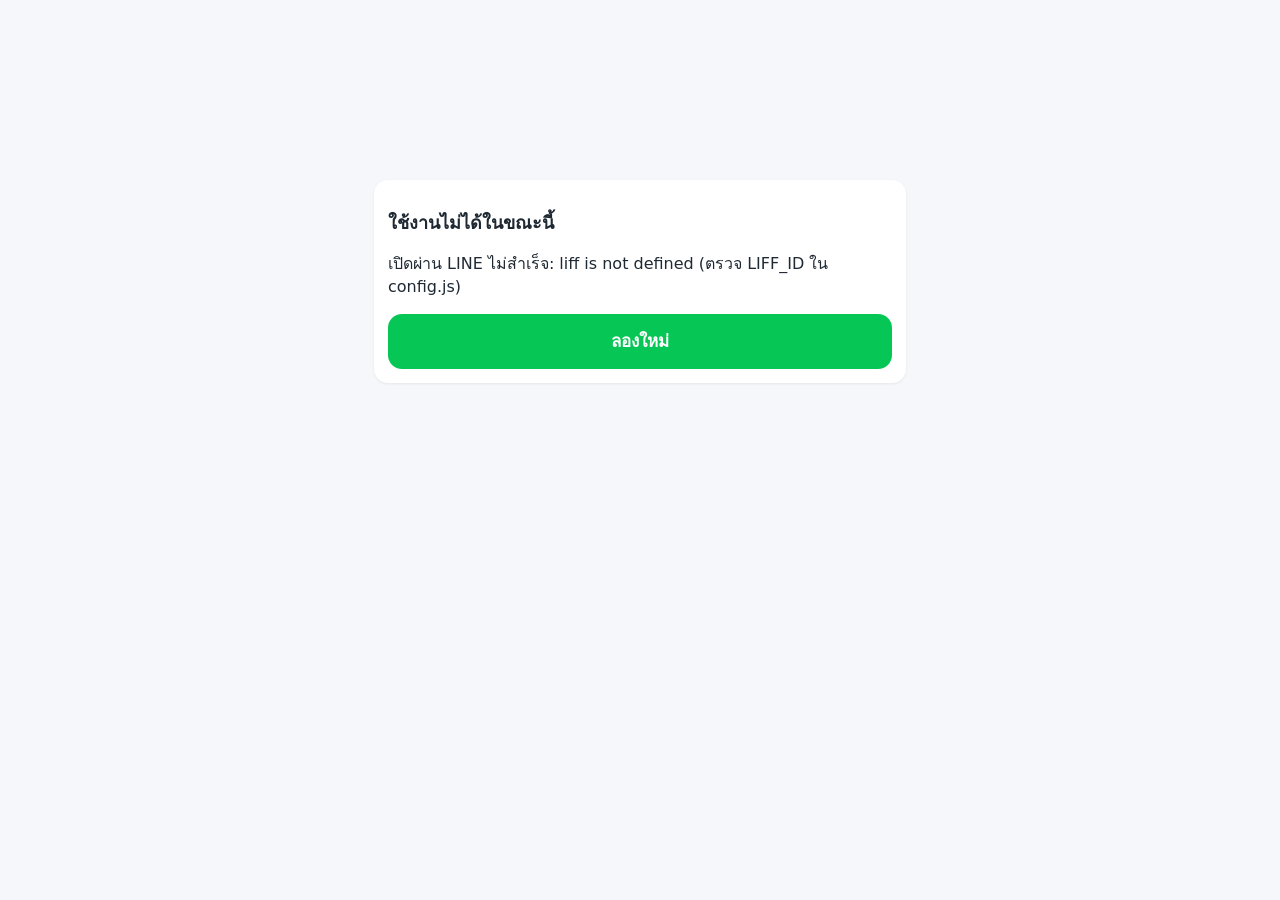
<file: docs/index.html>
<!doctype html>
<html lang="th">
<head>
  <meta charset="utf-8">
  <meta name="viewport" content="width=device-width, initial-scale=1, viewport-fit=cover">
  <title>รายงานความเสี่ยงห้องปฏิบัติการ</title>
  <link rel="stylesheet" href="style.css">
</head>
<body>
  <div id="app"><p class="muted center" style="margin-top:40vh">กำลังโหลด…</p></div>
  <div id="footer-slot"></div>
  <div id="toast"></div>
  <script src="https://static.line-scdn.net/liff/edge/2/sdk.js"></script>
  <script src="config.js"></script>
  <script src="common.js"></script>
  <script src="app.js"></script>
</body>
</html>
</file>
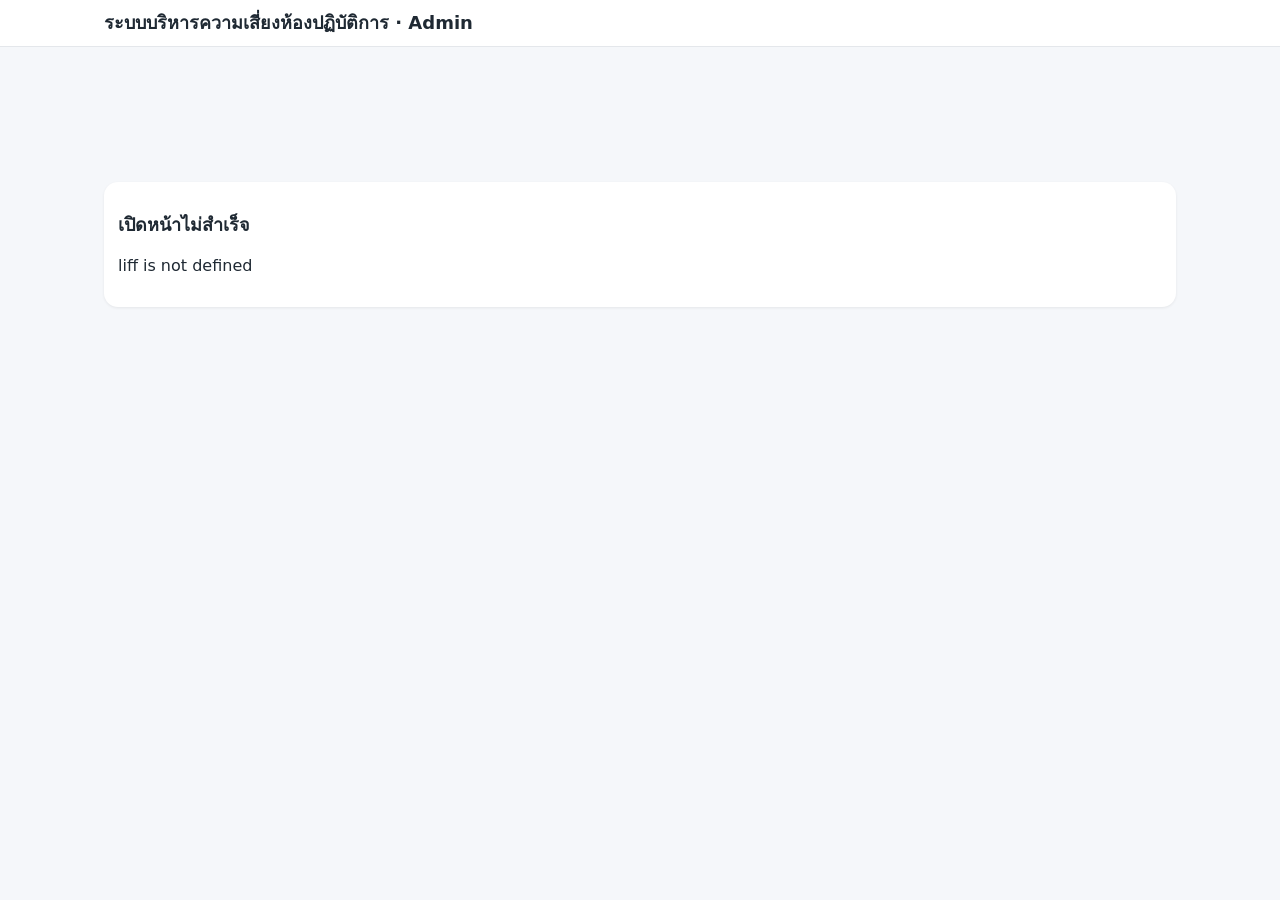
<file: docs/admin.html>
<!doctype html>
<html lang="th">
<head>
  <meta charset="utf-8">
  <meta name="viewport" content="width=device-width, initial-scale=1">
  <title>Admin · ระบบบริหารความเสี่ยงห้องปฏิบัติการ</title>
  <link rel="stylesheet" href="style.css">
</head>
<body class="wide">
  <div class="topbar"><div class="in">
    <b style="font-size:18px">ระบบบริหารความเสี่ยงห้องปฏิบัติการ · Admin</b>
    <div class="tabs" id="tabs"></div>
    <span style="flex:1"></span>
    <span class="muted" id="who"></span>
    <button class="btn secondary small" id="logout" style="display:none">ออกจากระบบ</button>
  </div></div>
  <div id="app"><p class="muted center" style="margin-top:20vh">กำลังโหลด…</p></div>
  <div id="modal"></div>
  <div id="toast"></div>
  <script src="https://static.line-scdn.net/liff/edge/2/sdk.js"></script>
  <script src="config.js"></script>
  <script src="common.js"></script>
  <script src="admin.js"></script>
</body>
</html>
</file>
<file: docs/style.css>
:root {
  --green: #06c755;
  --green-dark: #05a647;
  --ink: #1f2933;
  --muted: #7b8794;
  --line: #e4e7eb;
  --bg: #f5f7fa;
  --card: #ffffff;
  --danger: #d9363e;
}
* { box-sizing: border-box; -webkit-tap-highlight-color: transparent; }
html, body { margin: 0; padding: 0; background: var(--bg); color: var(--ink);
  font-family: 'Sarabun', 'Noto Sans Thai', system-ui, -apple-system, 'Segoe UI', sans-serif; font-size: 16px; line-height: 1.45; }
#app { max-width: 560px; margin: 0 auto; padding: 0 14px 90px; }
.wide #app { max-width: 1100px; }
h1 { font-size: 20px; margin: 18px 0 4px; }
h2 { font-size: 18px; margin: 16px 0 8px; }
h3 { font-size: 15px; margin: 18px 0 6px; color: #3e4c59; }
.muted { color: var(--muted); font-size: 14px; }
.center { text-align: center; }
.top { display: flex; align-items: center; gap: 8px; padding: 12px 0 4px; position: sticky; top: 0; background: var(--bg); z-index: 5; }
.top .title { font-weight: 700; font-size: 18px; flex: 1; }
.back { border: 0; background: #fff; border-radius: 999px; width: 38px; height: 38px; font-size: 20px; box-shadow: 0 1px 3px rgba(0,0,0,.12); }
.card { background: var(--card); border-radius: 14px; padding: 14px; margin: 10px 0; box-shadow: 0 1px 3px rgba(0,0,0,.07); }
.card.tap { cursor: pointer; }
.row { display: flex; gap: 8px; align-items: center; flex-wrap: wrap; }
.spread { justify-content: space-between; }
.grid2 { display: grid; grid-template-columns: 1fr 1fr; gap: 10px; }
.grid3 { display: grid; grid-template-columns: 1fr 1fr 1fr; gap: 10px; }

button, .btn { font: inherit; cursor: pointer; }
.btn { display: block; width: 100%; border: 0; border-radius: 14px; padding: 15px 14px; font-weight: 700; font-size: 17px;
  background: var(--green); color: #fff; text-align: center; }
.btn:active { background: var(--green-dark); }
.btn.secondary { background: #fff; color: var(--ink); border: 1.5px solid var(--line); }
.btn.danger { background: var(--danger); }
.btn.warn { background: #f5a623; }
.btn.small { padding: 9px 12px; font-size: 14px; width: auto; display: inline-block; border-radius: 10px; }
.btn:disabled { opacity: .5; }
.big-actions { display: grid; gap: 10px; margin-top: 14px; }
.big { display: flex; align-items: center; gap: 12px; text-align: left; padding: 18px 16px; }
.big .ico { font-size: 28px; }
.big small { display: block; font-weight: 400; font-size: 13px; opacity: .85; }
.badge-n { background: var(--danger); color: #fff; border-radius: 999px; font-size: 13px; padding: 1px 8px; margin-left: 6px; }

.chips { display: flex; flex-wrap: wrap; gap: 8px; margin: 6px 0; }
.chip { border: 1.5px solid var(--line); background: #fff; border-radius: 999px; padding: 9px 14px; font-size: 15px; }
.chip.on { background: #e6f9ee; border-color: var(--green); color: #05732f; font-weight: 700; }
.opt { display: block; width: 100%; text-align: left; border: 1.5px solid var(--line); background: #fff; border-radius: 14px; padding: 13px 14px; margin: 8px 0; }
.opt.on { border-color: var(--green); background: #e6f9ee; }
.opt b { display: block; font-size: 16px; }
.opt span { font-size: 13px; color: var(--muted); }

label.f { display: block; font-weight: 600; font-size: 14px; margin: 12px 0 4px; }
input[type=text], input[type=number], input[type=date], input[type=time], input[type=search], select, textarea {
  width: 100%; font: inherit; padding: 12px; border: 1.5px solid var(--line); border-radius: 12px; background: #fff; color: var(--ink); }
textarea { min-height: 78px; resize: vertical; }
input:focus, select:focus, textarea:focus { outline: 2px solid var(--green); border-color: transparent; }

.progress { display: flex; gap: 6px; margin: 6px 0 10px; }
.progress i { flex: 1; height: 5px; border-radius: 3px; background: var(--line); }
.progress i.on { background: var(--green); }
.footer { position: fixed; left: 0; right: 0; bottom: 0; background: rgba(255,255,255,.96); border-top: 1px solid var(--line);
  padding: 10px 14px calc(10px + env(safe-area-inset-bottom)); }
.footer .inner { max-width: 560px; margin: 0 auto; display: flex; gap: 10px; }
.footer .btn { padding: 13px; }

.badge { display: inline-block; color: #fff; border-radius: 999px; padding: 2px 10px; font-size: 12.5px; font-weight: 600; margin: 2px 4px 2px 0; }
.item-title { font-weight: 700; }
.kv { display: grid; grid-template-columns: 110px 1fr; gap: 6px 10px; font-size: 15px; }
.kv dt { color: var(--muted); }
.kv dd { margin: 0; word-break: break-word; }
.notice { background: #fff8e1; border: 1px solid #ffe08a; border-radius: 12px; padding: 10px 12px; font-size: 14px; margin: 10px 0; }
.notice.err { background: #fdecea; border-color: #f5b5b0; }

.kpis { display: grid; grid-template-columns: 1fr 1fr; gap: 10px; margin: 10px 0; }
.kpi { background: #fff; border-radius: 14px; padding: 12px; box-shadow: 0 1px 3px rgba(0,0,0,.07); }
.kpi b { display: block; font-size: 26px; }
.kpi span { font-size: 13px; color: var(--muted); }
.bar-row { display: grid; grid-template-columns: 38% 1fr 34px; gap: 8px; align-items: center; margin: 6px 0; font-size: 14px; }
.bar-track { background: #e9edf1; border-radius: 6px; height: 14px; overflow: hidden; }
.bar-fill { height: 100%; border-radius: 6px; }
.bar-n { text-align: right; font-weight: 700; }

#toast { position: fixed; left: 50%; bottom: 90px; transform: translateX(-50%) translateY(20px); background: #323f4b; color: #fff;
  padding: 11px 16px; border-radius: 12px; opacity: 0; pointer-events: none; transition: .25s; max-width: 90vw; z-index: 50; font-size: 15px; }
#toast.show { opacity: 1; transform: translateX(-50%); }
#toast.bad { background: var(--danger); }

/* Admin (เว็บ) */
.wide .topbar { background: #fff; border-bottom: 1px solid var(--line); position: sticky; top: 0; z-index: 10; }
.wide .topbar .in { max-width: 1100px; margin: 0 auto; padding: 10px 14px; display: flex; gap: 14px; align-items: center; flex-wrap: wrap; }
.wide .tabs { display: flex; gap: 6px; flex-wrap: wrap; }
.wide .tab { border: 0; background: transparent; padding: 8px 14px; border-radius: 10px; font-weight: 600; color: #3e4c59; }
.wide .tab.on { background: #e6f9ee; color: #05732f; }
table.t { width: 100%; border-collapse: collapse; background: #fff; border-radius: 12px; overflow: hidden; font-size: 14px; }
table.t th, table.t td { padding: 9px 10px; border-bottom: 1px solid var(--line); text-align: left; vertical-align: top; }
table.t th { background: #f0f4f8; font-size: 13px; }
table.t tr.click { cursor: pointer; }
table.t tr.click:hover { background: #f7fbf9; }
.filters { display: grid; grid-template-columns: repeat(auto-fit, minmax(150px, 1fr)); gap: 8px; margin: 10px 0; }
.modal-bg { position: fixed; inset: 0; background: rgba(0,0,0,.45); display: flex; align-items: flex-start; justify-content: center; padding: 30px 14px; overflow: auto; z-index: 30; }
.modal { background: var(--bg); border-radius: 16px; max-width: 640px; width: 100%; padding: 14px 16px 18px; }
</file>
